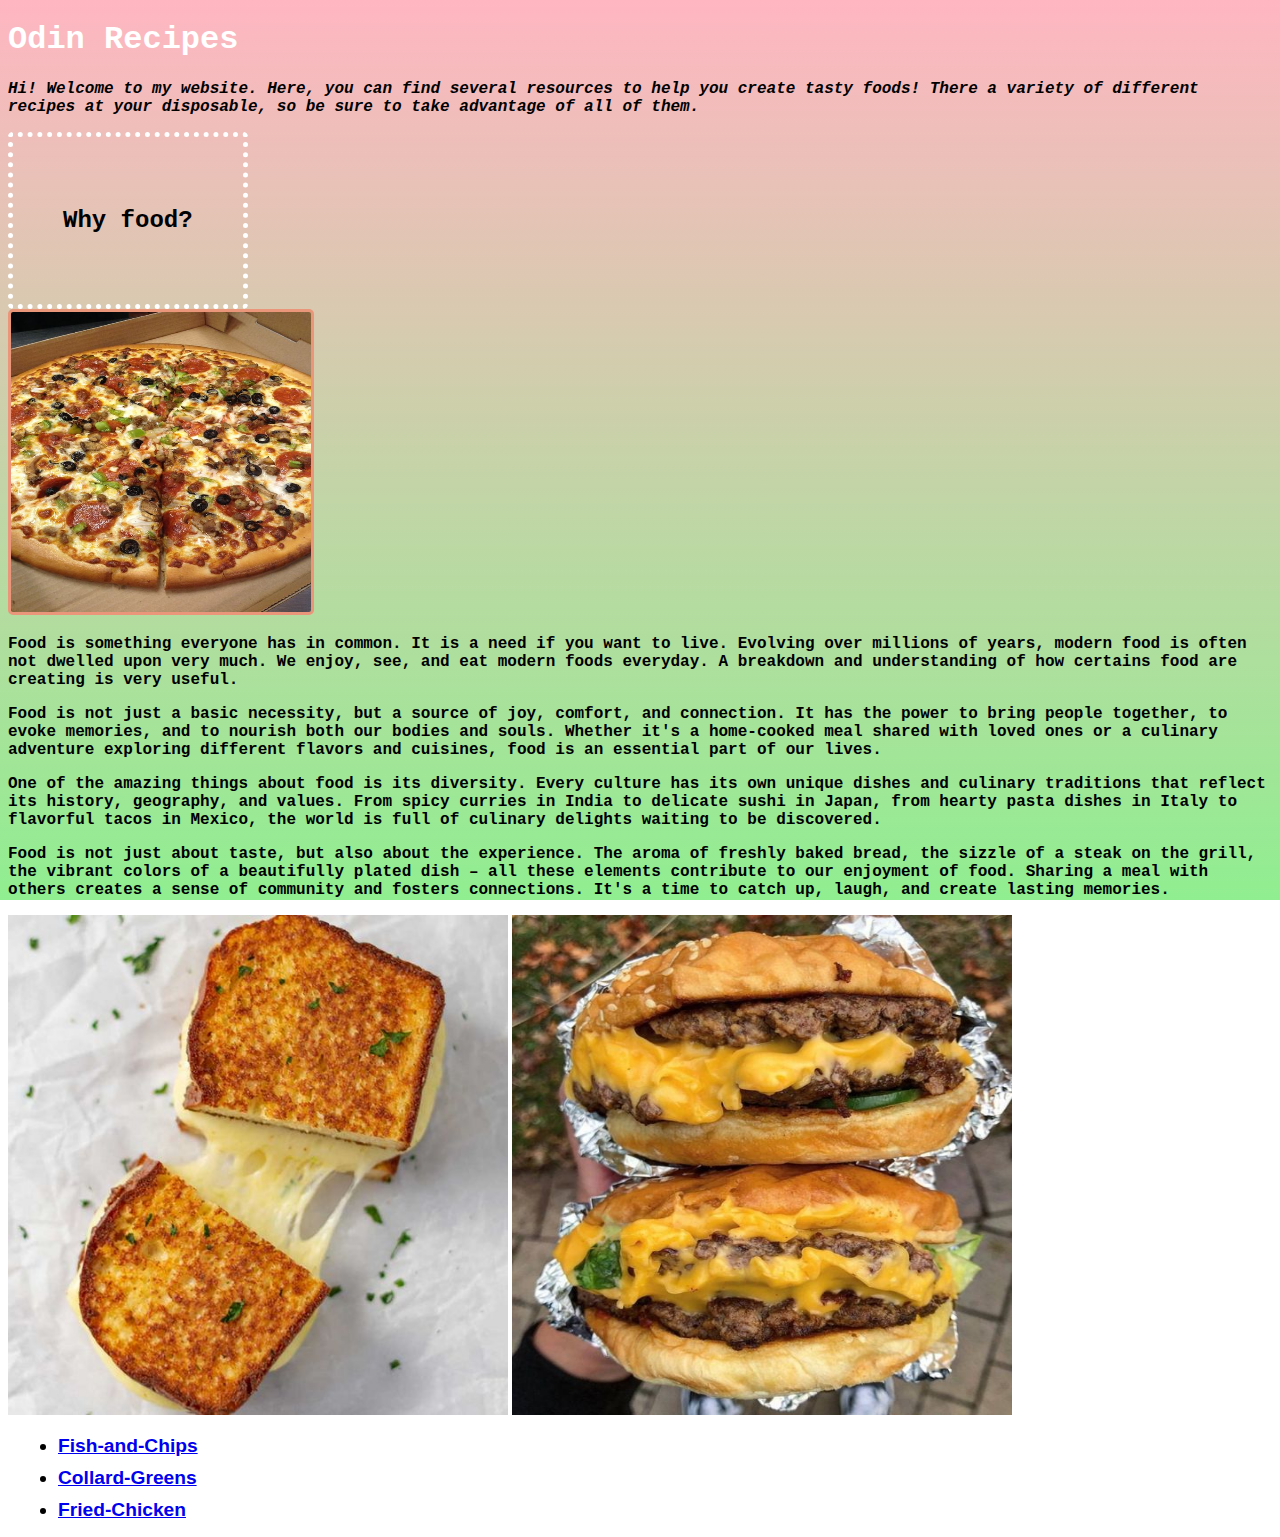
<file: index.html>
<!DOCTYPE html>
<html lang="en">
<head>
<meta charset="UTF-8">
<title> Recipes Galore!</title>
<link rel="stylesheet" href="style.css">
</head>
<!-- make sure you check your code's validity-->
<body>
    <h1 class="header1">Odin Recipes</h1>
<p class="Food0">Hi! Welcome to my website. Here, you can find several resources to help you create tasty foods! There a variety of different recipes at your disposable, so be sure to take advantage of all of them.</p>
<div class="header2">

    <h2>Why food?</h2>
</div>
<img class="img1" src="c75b3eb43e2adae23a68889d5da5341d.jpg" alt="pic of pizza" width="300" height="300">
<p class="Food1">Food is something everyone has in common. It is a need if you want to live. Evolving over millions of years, modern food is often not dwelled upon very much. We enjoy, see, and eat modern foods everyday. A breakdown and understanding of how certains food are creating is very useful.</p>

<div class="Food1"><p>Food is not just a basic necessity, but a source of joy, comfort, and connection. It has the power to bring people together, to evoke memories, and to nourish both our bodies and souls. Whether it's a home-cooked meal shared with loved ones or a culinary adventure exploring different flavors and cuisines, food is an essential part of our lives.</p></div>

<div class="Food2"><p>One of the amazing things about food is its diversity. Every culture has its own unique dishes and culinary traditions that reflect its history, geography, and values. From spicy curries in India to delicate sushi in Japan, from hearty pasta dishes in Italy to flavorful tacos in Mexico, the world is full of culinary delights waiting to be discovered.</p></div>

<div class="Food2"><p>Food is not just about taste, but also about the experience. The aroma of freshly baked bread, the sizzle of a steak on the grill, the vibrant colors of a beautifully plated dish – all these elements contribute to our enjoyment of food. Sharing a meal with others creates a sense of community and fosters connections. It's a time to catch up, laugh, and create lasting memories.</p></div>


<img src="cheesytoast.jpg" alt="img of taast" width="500" height="500">
<img src="f9b219e32195ba1e3550bd49a48bf60d.jpg" alt="pic of hamburger" width="500" height="500">
<!--Seperate-->
<ul>
<li class="link1"><a href="recipes/chip.html">Fish-and-Chips</a></li>
<li class="link2"><a href="recipes/collard-greens.html">Collard-Greens</a></li>
<li class="link3"><a href="recipes/southern-chicken.html">Fried-Chicken</a></li>

</ul>
</body>
</file>
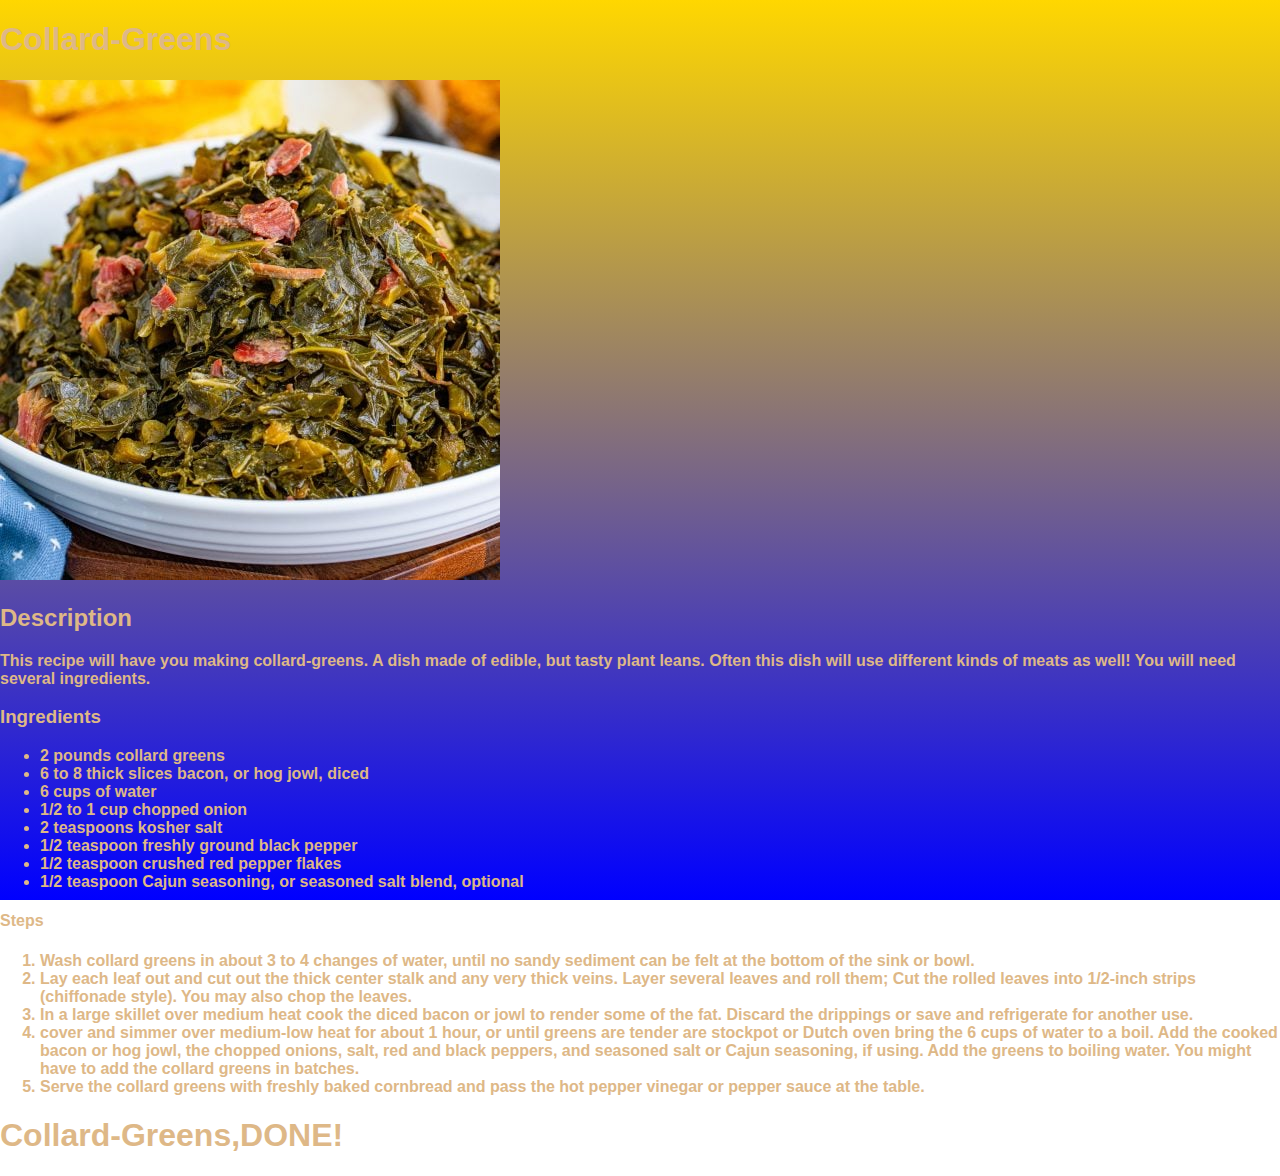
<file: recipes/collard-greens.html>
<!DOCTYPE html>
<html lang="en">
<head>
    <meta charset="UTF-8">
    <meta name="viewport" content="width=device-width, initial-scale=1.0">
    <title>Collard-Greens</title>
<style>
    body{
        color:burlywood;
    background:linear-gradient(gold,blue);
   background-position: center;
   background-repeat: no-repeat;
   background-size: cover;
   background-attachment: fixed;
    font-family:'Lucida Sans', 'Lucida Sans Regular', 'Lucida Grande', 'Lucida Sans Unicode', ';Geneva', Verdana, sans-serif;
    font-weight: bold;
    margin: auto;
    }
</style>
</head>
<body>
<h1> Collard-Greens</h1>
<img src="Southern-Collar-Greens.jpg" width="500" height="500" alt="Picture of greens">
<h2>Description</h2>
<p>This recipe will have you making collard-greens. A dish made of edible, but tasty plant leans. Often this dish will use different kinds of meats as well! You will need several ingredients.</p>
<h3> Ingredients</h3>
<ul>
<li>2 pounds collard greens</li>
<li>6 to 8 thick slices bacon, or hog jowl, diced</li>
<li>6 cups of water</li>
<li>1/2 to 1 cup chopped onion</li>
<li>2 teaspoons kosher salt</li>
<li>1/2 teaspoon freshly ground black pepper</li>
<li>1/2 teaspoon crushed red pepper flakes</li>
<li>1/2 teaspoon Cajun seasoning, or seasoned salt blend, optional</li>
</ul>
<h4> Steps</h4>
<ol>
<li>Wash collard greens in about 3 to 4 changes of water, until no sandy sediment can be felt at the bottom of the sink or bowl.</li>
<li>Lay each leaf out and cut out the thick center stalk and any very thick veins. Layer several leaves and roll them; Cut the rolled leaves into 1/2-inch strips (chiffonade style). You may also chop the leaves.</li>
<li>In a large skillet over medium heat cook the diced bacon or jowl to render some of the fat. Discard the drippings or save and refrigerate for another use.</li>
<li>cover and simmer over medium-low heat for about 1 hour, or until greens are tender are stockpot or Dutch oven bring the 6 cups of water to a boil. Add the cooked bacon or hog jowl, the chopped onions, salt, red and black peppers, and seasoned salt or Cajun seasoning, if using. Add the greens to boiling water. You might have to add the collard greens in batches.</li>
<li>Serve the collard greens with freshly baked cornbread and pass the hot pepper vinegar or pepper sauce at the table.</li>
</ol>
<h1>Collard-Greens,DONE!</h1>
</body>
</html>
</file>
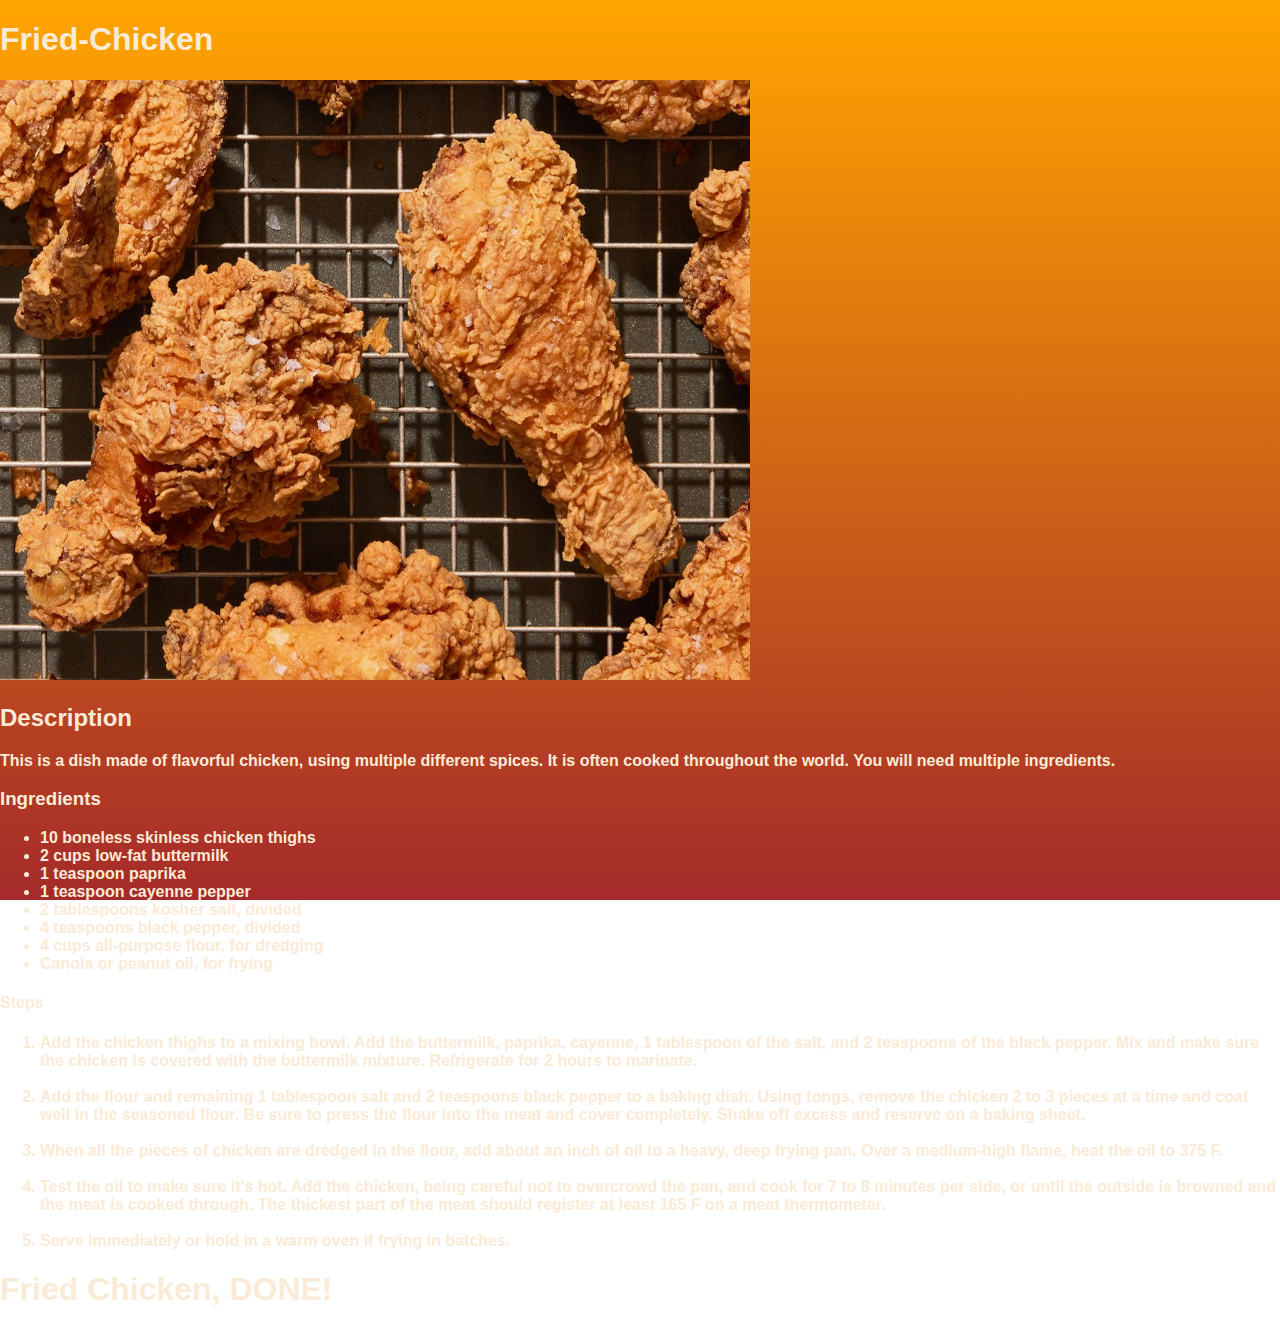
<file: recipes/southern-chicken.html>
<!DOCTYPE html>
<html lang="en">
<head>
    <meta charset="UTF-8">
    <meta name="viewport" content="width=], initial-scale=1.0">
    <title>Fried-Chicken</title>
<style>
body{
    color: antiquewhite;
    background:linear-gradient(orange,brown);
   background-position: center;
   background-repeat: no-repeat;
   background-size: cover;
   background-attachment: fixed;
    font-family:'Lucida Sans', 'Lucida Sans Regular', 'Lucida Grande', 'Lucida Sans Unicode', ';Geneva', Verdana, sans-serif;

    font-weight: bold;
    margin: auto;}

</style>
</head>
<body>
<h1> Fried-Chicken</h1> 
<img src="Fried-Chicken.jpg" height="600" width="750" alt="picture of fried chicken">
<h2> Description</h2>
<p>This is a dish made of flavorful chicken, using multiple different spices. It is often cooked throughout the world. You will need multiple ingredients.</p>
<h3> Ingredients</h3>
<ul>
<li>10 boneless skinless chicken thighs</li>
<li>2 cups low-fat buttermilk</li>
<li>1 teaspoon paprika</li>
<li>1 teaspoon cayenne pepper</li>
<li>2 tablespoons kosher salt, divided</li>
<li>4 teaspoons black pepper, divided</li>
<li>4 cups all-purpose flour, for dredging</li>
<li>Canola or peanut oil, for frying</li>
</ul>
<h4> Steps</h4>
<ol>

    <li>Add the chicken thighs to a mixing bowl. Add the buttermilk, paprika, cayenne, 1 tablespoon of the salt, and 2 teaspoons of the black pepper. Mix and make sure the chicken is covered with the buttermilk mixture. Refrigerate for 2 hours to marinate.</li>

<br>

<li>Add the flour and remaining 1 tablespoon salt and 2 teaspoons black pepper to a baking dish. Using tongs, remove the chicken 2 to 3 pieces at a time and coat well in the seasoned flour. Be sure to press the flour into the meat and cover completely. Shake off excess and reserve on a baking sheet.</li>

<br>

<li>When all the pieces of chicken are dredged in the flour, add about an inch of oil to a heavy, deep frying pan. Over a medium-high flame, heat the oil to 375 F.</li>

<br>

<li>Test the oil to make sure it's hot. Add the chicken, being careful not to overcrowd the pan, and cook for 7 to 8 minutes per side, or until the outside is browned and the meat is cooked through. The thickest part of the meat should register at least 165 F on a meat thermometer.</li>

<br>

<li>Serve immediately or hold in a warm oven if frying in batches.</li>

</ol>
<h1>Fried Chicken, DONE!</h1>
</body>
</html>
</file>
<file: style.css>
body{ background: linear-gradient(lightpink,lightgreen);
background-position: center;
background-repeat: no-repeat;
background-attachment: fixed;

}

.header1{ 
font-weight: bolder;
 font-family:'Courier New', Courier, monospace;
 width: fit-content; color: white;

}

.header2{ padding: 50px;
    border:dotted;
    border-radius: 5px;
    border-color:white;
    border-width:5px;
    width: fit-content;
    height: fit-content;
    font-family: 'Courier New', Courier, monospace;
    font-weight: bolder;

    
    


    

}

.Food0{ font-size: medium;
    font-weight: bold;
    font-family: 'Courier New', Courier, monospace;
    font-style: italic;
    

}
.Food1{ font-size: medium;
    font-weight: bold;
    font-family: 'Courier New', Courier, monospace;

}

.Food2{ font-family: 'Courier New', Courier, monospace
    ; font-size: medium;
    font-weight: bold;
}
/*seperate*/
.link1{ font-family: 'Lucida Sans', 'Lucida Sans Regular', 'Lucida Grande', 'Lucida Sans Unicode', Geneva, Verdana, sans-serif;
font-size:larger;
font-weight: bolder;
margin: 10px;
text-align:left;
}

.link2{ font-family: 'Gill Sans', 'Gill Sans MT', Calibri, 'Trebuchet MS', sans-serif;
font-size: larger;
font-weight: bolder;
margin: 10px;
text-align: left;}

.link3{font-family: Verdana, Geneva, Tahoma, sans-serif;
font-size: larger;
font-weight: bolder;
margin: 10px;
text-align: left;}

.img1{border: solid;
border-radius: 5px;
border-color: darksalmon;}
</file>
